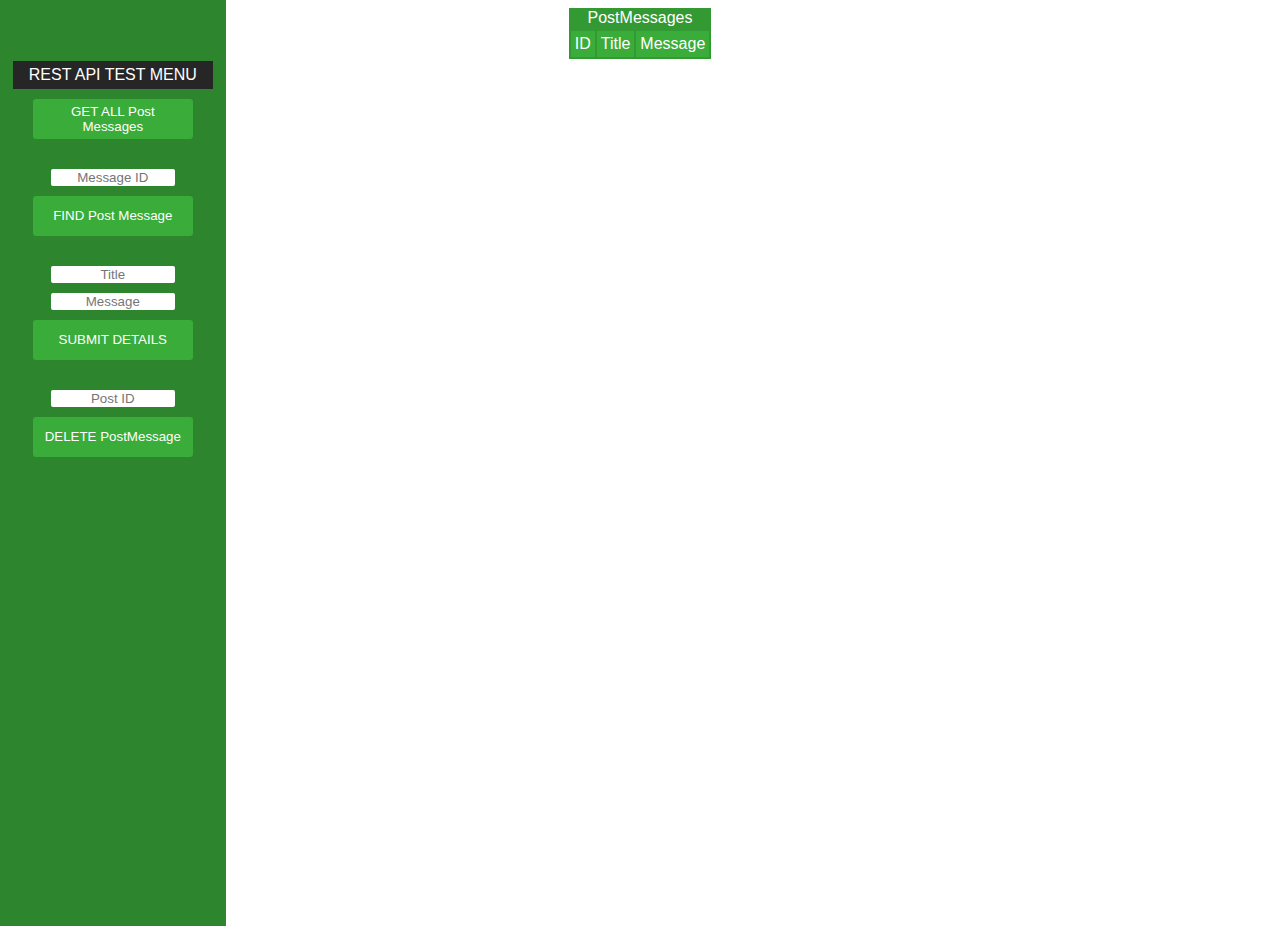
<file: index.html>
<!DOCTYPE html>
<html>
<head>
	<meta charset="ISO-8859-1" name="viewport" content="width=device-width, initial-scale=1">
	<title>REST API</title>
	<script src="https://ajax.aspnetcdn.com/ajax/jQuery/jquery-3.1.1.min.js"></script>
	<link rel="stylesheet" type="text/css" href="style.css">
	<script type="text/javascript" src="js/getAllPostMessage.js"></script>
	<script type="text/javascript" src="js/findPostMessage.js"></script>
	<script type="text/javascript" src="js/newPostMessage.js"></script>
	<script type="text/javascript" src="js/deletePostMessage.js"></script>
</head>

<body>
	<table class="table" id="postmessage">
		<caption>PostMessages</caption>
   			<tr>
    			<th>ID</th>
    			<th>Title</th>
    			<th>Message</th>
			</tr>
   	</table>

   	<div id="menu" class="square">
   		<i class="arrow"></i>
   		<div id="menuHeader">REST API TEST MENU</div>
   		<button class="button" id="getAll">GET ALL Post Messages</button>

   		<input class="input" type="text" id="find_title" placeholder="Message ID"/>
   		<button class="button" id="getPosts">FIND Post Message</button>

   		<input class="input" type="text" id="title" placeholder="Title"/>
   		<input class="input" type="text" id="content" placeholder="Message"/>
   		<button class="button" id="newPost">SUBMIT DETAILS</button>

   		<input class="input" onkeypress="return event.charCode >= 48 && event.charCode <= 57" type="text" id="post_id" placeholder="Post ID"/>
   		<button class="button" id="deletePost">DELETE PostMessage</button>
   	</div>

</body>

</html>
</file>
<file: style.css>
/* ======================================================================================== */

.table caption{
	font-family: "Arial";
	font-weight: normal;
	padding-top: 1%;
	padding-bottom: 1%;
	background-color: #339933;
	color: white;
}

.table, .table th, .table td, .table tr{
	font-family: "Arial";
	font-weight: normal;
	color: white;
	padding: 4px;
	border: 2px solid #339933;
	background-color: #66cc66;
	
	transition: background-color 0.2s;
}

.table th{
	background-color: #39ac39;
}

.table{
	margin:auto;
	border-collapse: collapse;
}

table.table tr:hover td{
	background-color: #39ac39;
	transition: background-color 0.2s;
}

/* ======================================================================================== */

#getAll, #getPosts, #newPost, #deletePost{
	margin: 5%;
	width: 80%;
	height: 40px;
	border-radius: 3px;
	
	display: block;
	margin-left: auto;
	margin-right: auto;
	margin-bottom: 15%;
	
	transition: opacity 0.8s;
}

.button{
	text-align: center;
	cursor: pointer;
	font-family: "Arial";
	border: none;
	color: white;
	background-color: #39ac39;
}

.button:hover{
	border-color: #339933;
	background-color: #66cc66;
}

.button:active{
	background-color: #267326;
}

/* ======================================================================================== */

.square{
	width: 10%;
	height: 100%;
	min-width: 200px;
	background-color: #2d862d;
}

#menuHeader{
	display: block;
	margin-right: auto;
	margin-left: auto;
	margin-top: 5%;
	margin-bottom: 5%;
	
	float: none;
	font-family: "Arial";
	padding-top: 5px;
	padding-bottom: 5px;
	border: none;
	color: white;
	text-align: center;
	background-color: #262626;
}

#menu{
	overflow:hidden;
	text-align: center;
	position: absolute;
	top: 0%;
	left: -7%;
	padding: 1%;
	
	transition: all 0.8s;
}

#menu > #menuHeader, #menu > #name, #menu > .button, #menu > .input{
	opacity: 0;
	transition: opacity 0.8s;
}

#menu:hover > #menuHeader, #menu:hover > #name, #menu:hover .button, #menu:hover > .input{
	opacity: 1;
	transition: opacity 0.8s;
}

#menu:hover{
	left: 0%;
	transition: all 0.8s;
}

#manu > .arrow{
	opacity: 1;
	transition: opacity 0.8s;
}

#menu:hover > .arrow{
	opacity: 0;
	transition: opacity 0.8s;
}

/* ======================================================================================== */

.input{
	display: block;
	margin-left: auto;
	margin-right: auto;
	margin-bottom: 5%;
	text-align: center;
	border: none;
	border-radius:2px;
	
	width: 60%;
	height: 15px;
}

.arrow{
	z-index: -1;
	margin-left:88%;
	margin-top: 4%;
	margin-bottom:1%;
    border: solid white;
    border-width: 0 8px 8px 0;
    display: inline-block;
    padding: 8px;
    transform: rotate(-45deg);
    
    transition: all 0.8s;
}

*:focus{
	outline-style: none;
}
</file>
